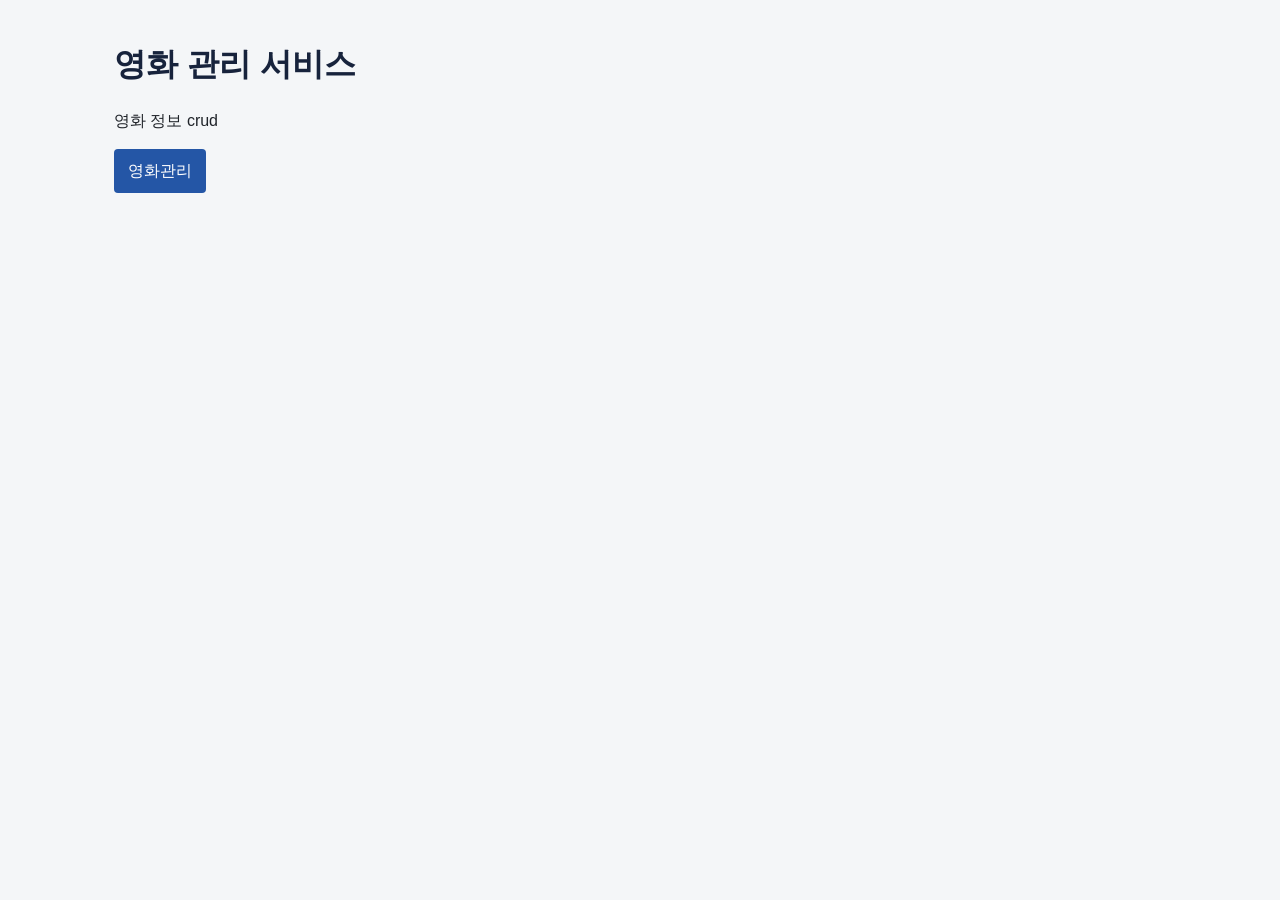
<file: index.html>
<!DOCTYPE html>
<html lang="en">
<head>
    <meta charset="UTF-8">
    <meta name="viewport" content="width=device-width, initial-scale=1.0">
    <title>영화 관리 서비스</title>
    <link rel="stylesheet" href="./style.css">
</head>
<body>
    <h1> 영화 관리 서비스</h1>
    <p> 영화 정보 crud </p>
    <button>
        <a href="./crud.html">
        영화관리
        </a>
    </button>
    
</body>
</html>
</file>
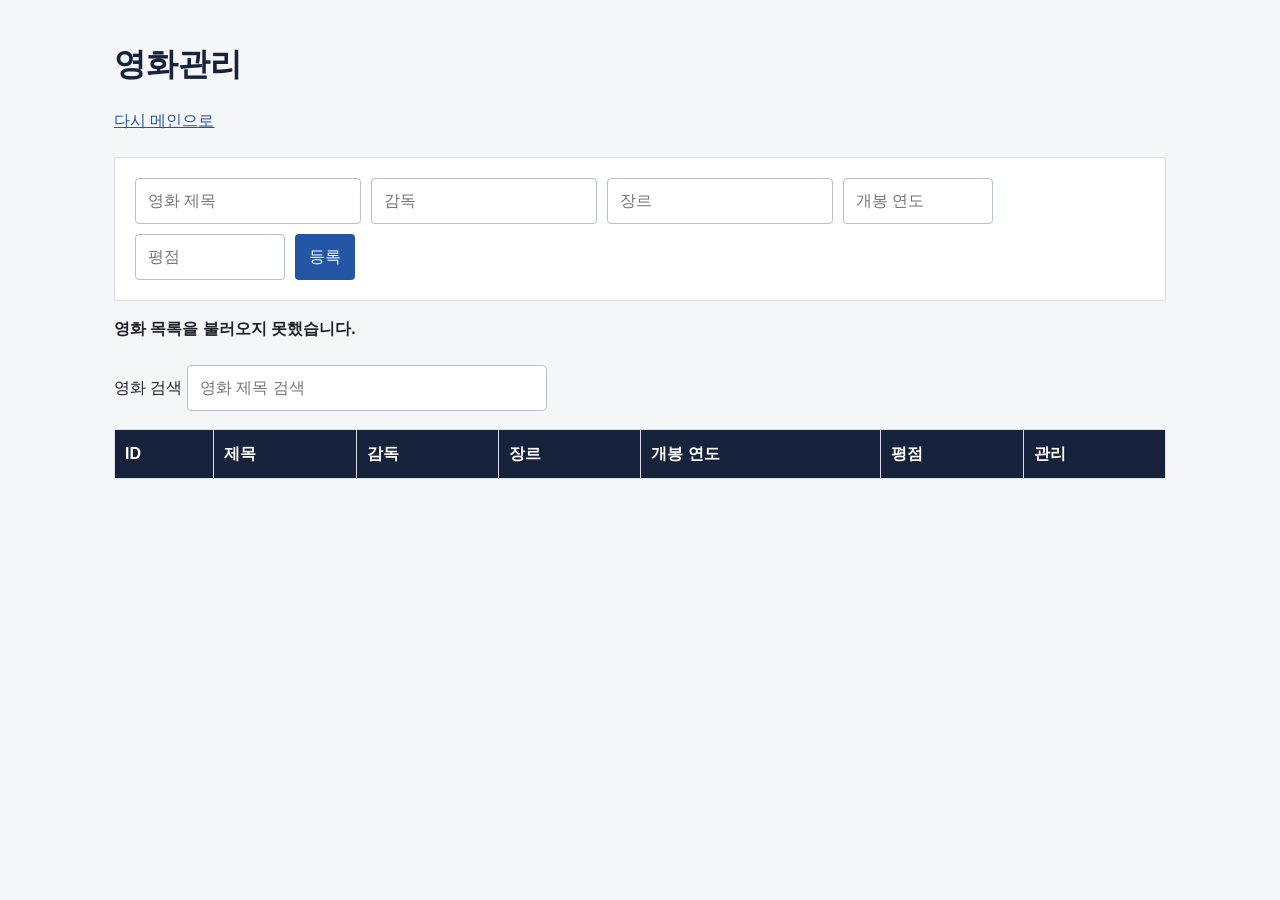
<file: crud.html>
<!DOCTYPE html>
<html lang="en">
<head>
    <meta charset="UTF-8">
    <meta name="viewport" content="width=device-width, initial-scale=1.0">
    <title>영화 crud</title>

        <link rel="stylesheet" href="./style.css">
    <script src="./crud.js" defer></script>
</head>
<body>
    <h1>영화관리</h1>

    <a href="./index.html">다시 메인으로</a>
    
    <form id="movieform">
            <input id="title" type="text" placeholder="영화 제목" minlength="2" required>
        <input id="director" type="text" placeholder="감독" minlength="2" required>
        <input id="genre" type="text" placeholder="장르" minlength="1"  required>
        <input id="releaseYear" type="number" placeholder="개봉 연도" min=1900 max= 2026 required>
        <input id="rating" type="number" step="0.1" placeholder="평점"  min=0 max=10 required>

        <button id="submitButton" type="submit">등록</button>
        <button id="cancelButton" type="button" hidden>수정 취소</button>

    </form>

    <p id="message"></p>

<label for="searchInput">영화 검색</label>
<input
    id="searchInput"
    type="search"
    placeholder="영화 제목 검색"
>


    <table>
        <thead>
            <tr>
                                <th>ID</th>
                <th>제목</th>
                <th>감독</th>
                <th>장르</th>
                <th>개봉 연도</th>
                <th>평점</th>
                <th>관리</th>

            </tr>
        </thead>

        <tbody id="movieList">

        </tbody>
    </table>
</body>
</html>
</file>
<file: style.css>
* {
    box-sizing: border-box;
}

body {
    max-width: 1100px;
    margin: 0 auto;
    padding: 40px 24px;
    background-color: #f4f6f8;
    color: #20242a;
    font-family: Arial, "Noto Sans KR", sans-serif;
    line-height: 1.5;
}

h1 {
    margin-top: 0;
    color: #17233c;
}

a {
    color: #2456a6;
}

form {
    display: flex;
    flex-wrap: wrap;
    gap: 10px;
    margin: 24px 0 16px;
    padding: 20px;
    background-color: white;
    border: 1px solid #d9dee7;
}

input {
    min-width: 150px;
    padding: 10px 12px;
    border: 1px solid #b9c1ce;
    border-radius: 4px;
    font: inherit;
}

input:focus {
    outline: 2px solid #8aa9d8;
    border-color: #2456a6;
}

button {
    padding: 10px 14px;
    border: 0;
    border-radius: 4px;
    background-color: #2456a6;
    color: white;
    font: inherit;
    cursor: pointer;
}

button:hover {
    background-color: #183f7d;
}

button + button {
    margin-left: 6px;
    background-color: #5d6673;
}

button a {
    color: inherit;
    text-decoration: none;
}

#message {
    min-height: 24px;
    font-weight: bold;
}

#searchInput {
    width: min(100%, 360px);
    margin: 8px 0 18px;
}

table {
    width: 100%;
    min-width: 760px;
    border-collapse: collapse;
    background-color: white;
}

th,
td {
    padding: 12px 10px;
    border: 1px solid #d9dee7;
    text-align: left;
}

th {
    background-color: #17233c;
    color: white;
}

tbody tr:nth-child(even) {
    background-color: #f7f8fa;
}

@media (max-width: 800px) {
    body {
        padding: 24px 14px;
        overflow-x: auto;
    }

    form {
        padding: 14px;
    }

    form input {
        width: 100%;
    }
}
</file>
